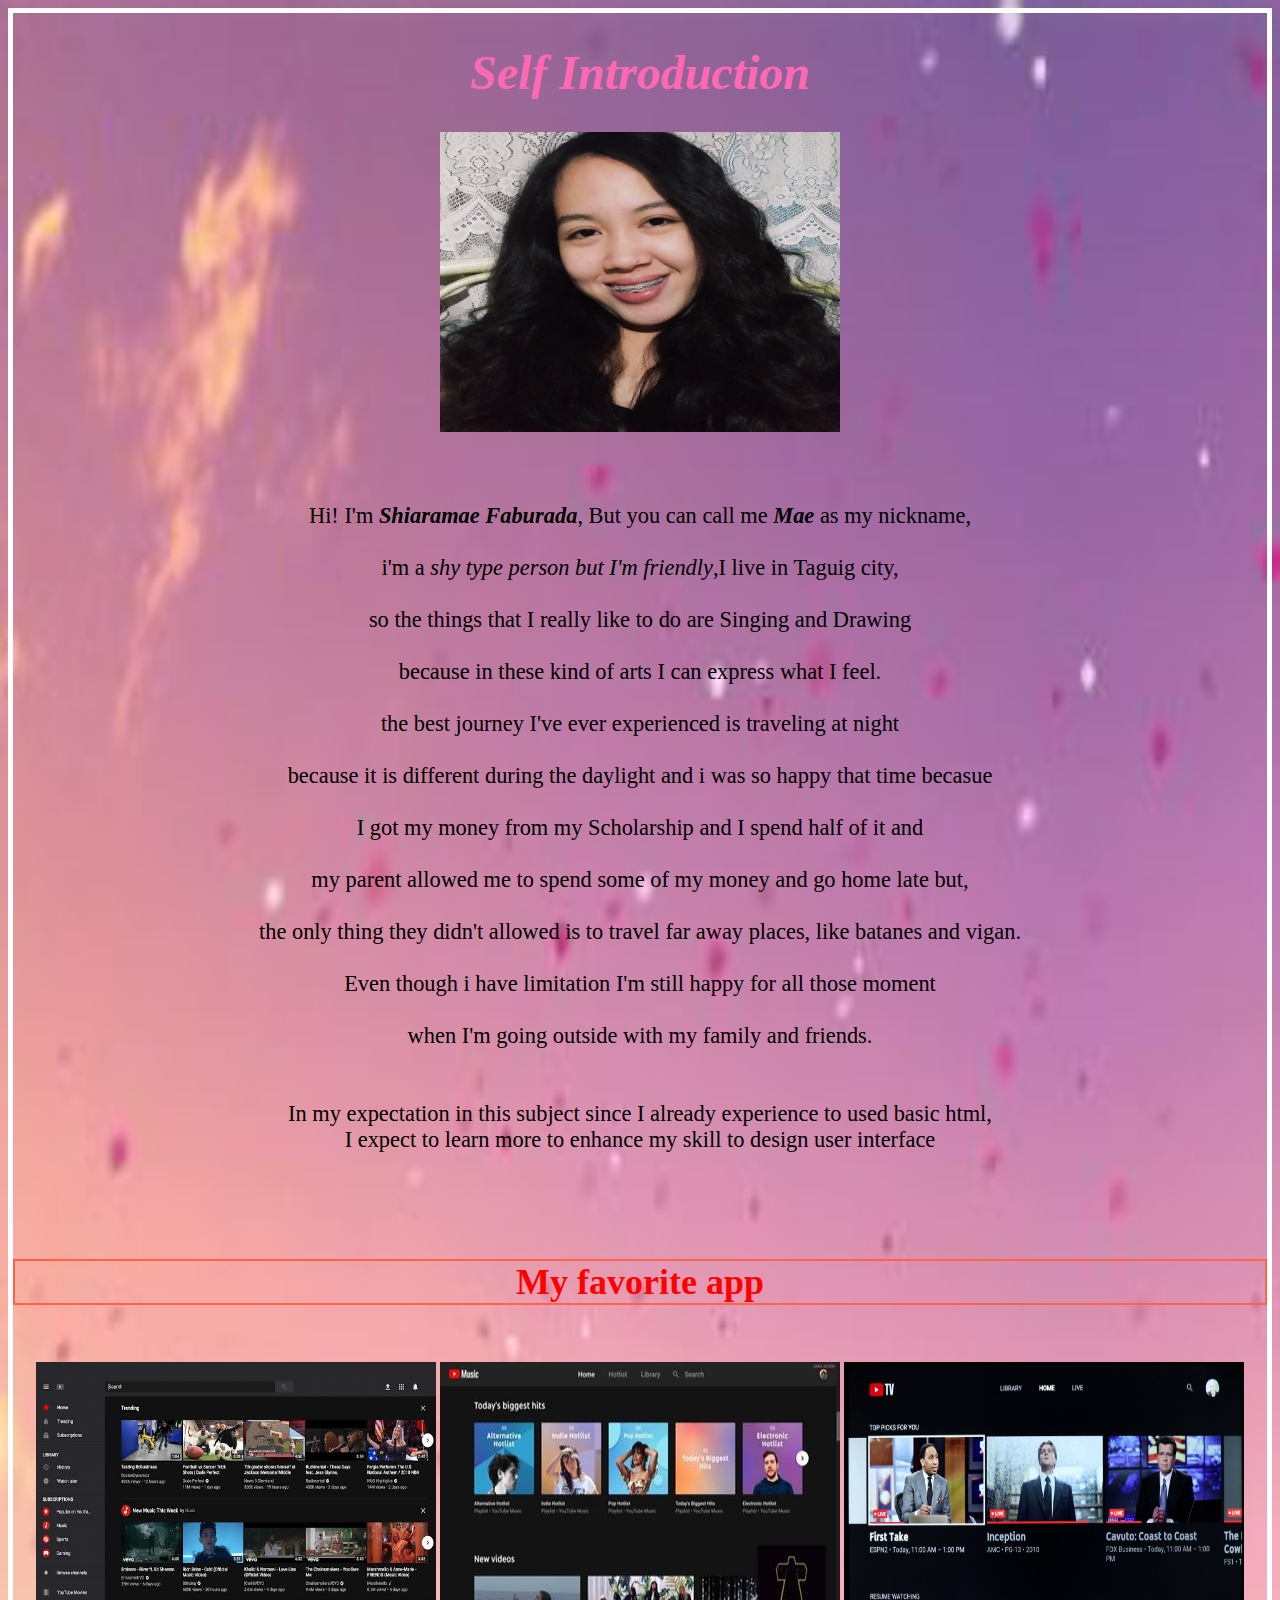
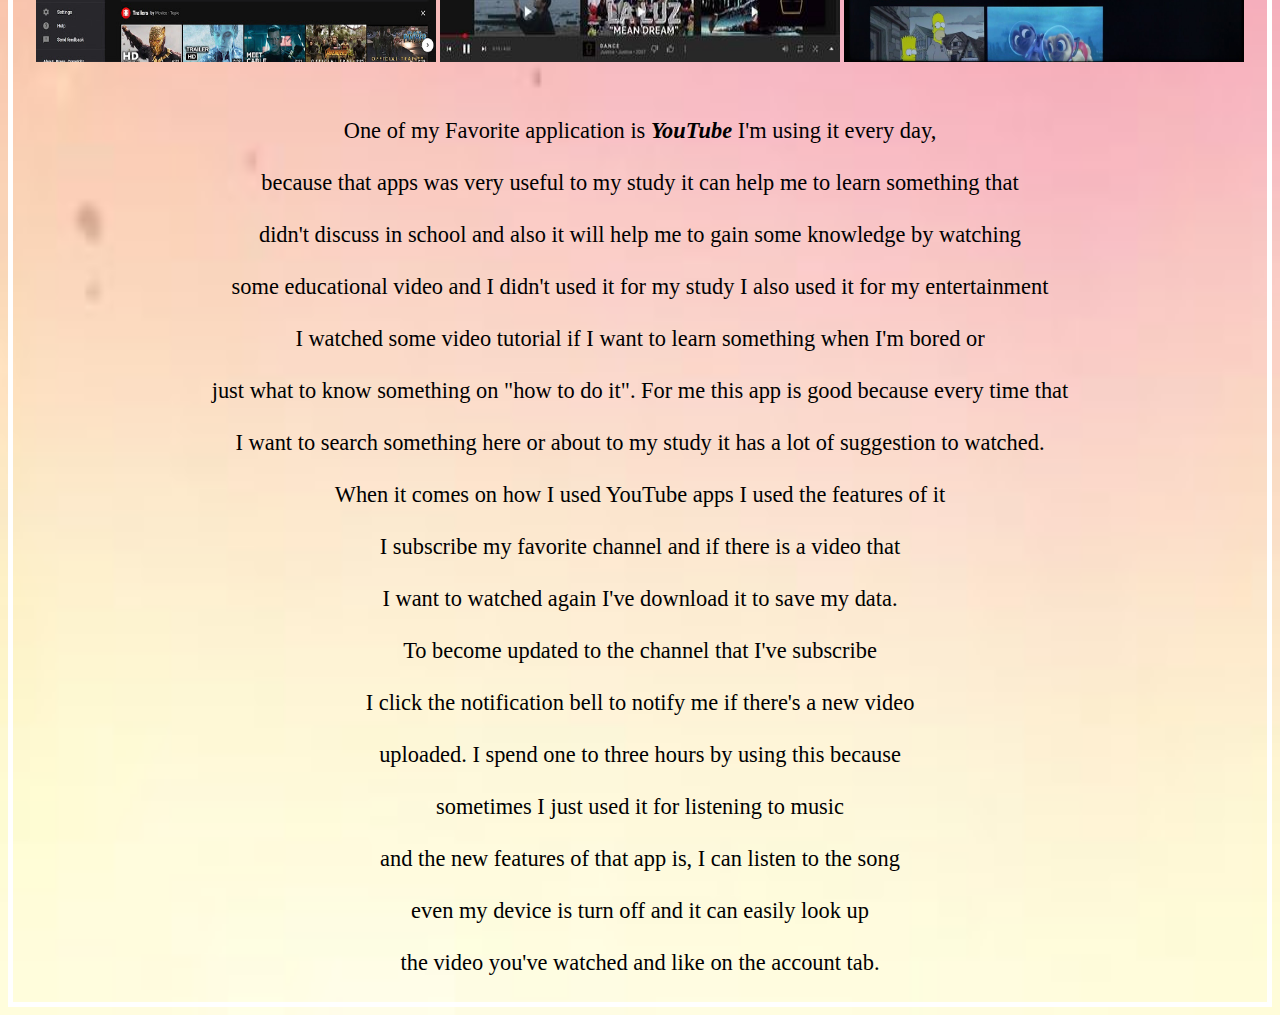
<file: index.html>
<!DOCTYPE html>
<html>
<head>
<title> Introduction</title>
<link rel ="stylesheet" href = "css/style.css"/>
</head>
<body>
<h1><center><b><i>Self Introduction</h1></center></b></i>
<center><img src="My_Pic.jpg" alt="My picture" style="width:400px;height:300px;"></center>


<br>
<center><p><br>Hi! I'm <b><i>Shiaramae Faburada</b></i>, But you can call me <b><i>Mae</b></i> as my nickname,</br> 
<br>i'm a <i>shy type person but I'm friendly</i>,I live in Taguig city,</br>
<br>so the things that I really like to do are Singing and Drawing</br>
<br>because in these kind of arts I can express what I feel.</br>

<br>the best journey I've ever experienced is traveling at night</br>
<br>because it is different during the daylight and i was so happy that time becasue</br>
<br>I got my money from my Scholarship and I spend half of it and</br>
<br>my parent  allowed me to spend some of my money and go home late but,</br> 
<br>the only thing they didn't allowed is to travel far away places, like batanes and vigan.</br>
<br>Even though i have limitation I'm still happy for all those moment</br>
<br>when I'm going outside with my family and friends.</br>
<br>
<br>In my expectation in this subject since I already experience to used basic html,</br>
I expect to learn more to enhance my skill to design user interface</p></br></br></center>

<br>
<p2><b><center><h2 style="border:2px solid Tomato;">My favorite app</h2></b></center></p2>
<br>

<center><img src="youtube-black.jpg"style="width:400px;height:300px;">
<img src="y4.jpg" style="width:400px;height:300px;"> 
<img src="y5.jpg" style="width:400px;height:300px;"></center> 


<p3><center><br>
<br>One of my Favorite application is <b><i>YouTube</b></i> I'm using it every day,</br> 
<br>because that apps was very useful to my study it can help me to learn something that</br>
<br>didn't discuss in school and also it will help me to gain some knowledge by watching</br> 
<br>some educational video and I didn't used it for my study I also used it for my entertainment</br> 
<br>I watched some video tutorial if I want to learn something when I'm bored or </br>
<br>just what to know something on "how to do it". For me this app is good because every time that</br>
<br>I want to search something here or about to my study it has a lot of suggestion to watched.</br>

<br>When it comes on how I used YouTube apps I used the features of it</br> 
<br>I subscribe my favorite channel and if there is a video that</br>
<br>I want to watched again I've download it to save my data. </br>
<br>To become updated to the channel that I've subscribe </br>
<br>I click the notification bell to notify me if there's a new video </br>
<br>uploaded. I spend one to three hours by using this because </br>
<br>sometimes I just used it for listening to music</br>
<br>and the new features of that app is, I can listen to the song </br>
<br>even my device is turn off and it can easily look up</br> 
<br>the video you've watched and like on the account tab.</br> 
</p3></center></br>

</body>
</html>
</file>
<file: css/style.css>
body {
background-image: url(cute.png);
background-repeat: no-repeat;
background-size: 100% 100%;
border: 5px solid white;
}

h1 {
   color: #ff69b4;;
   font-family: 'IBM Plex Serif',serif;
   font-size: 300%;
}

p { 
  color: Black;
  font-family: Harrington;
  font-size:140%;
}

p2 {
    color: red;
    font-family: Harrington;
    font-size: 150%;
}

p3 {
    color: black;
    font-family: Comic Sans MS;
    font-size: 140%;
}
</file>
